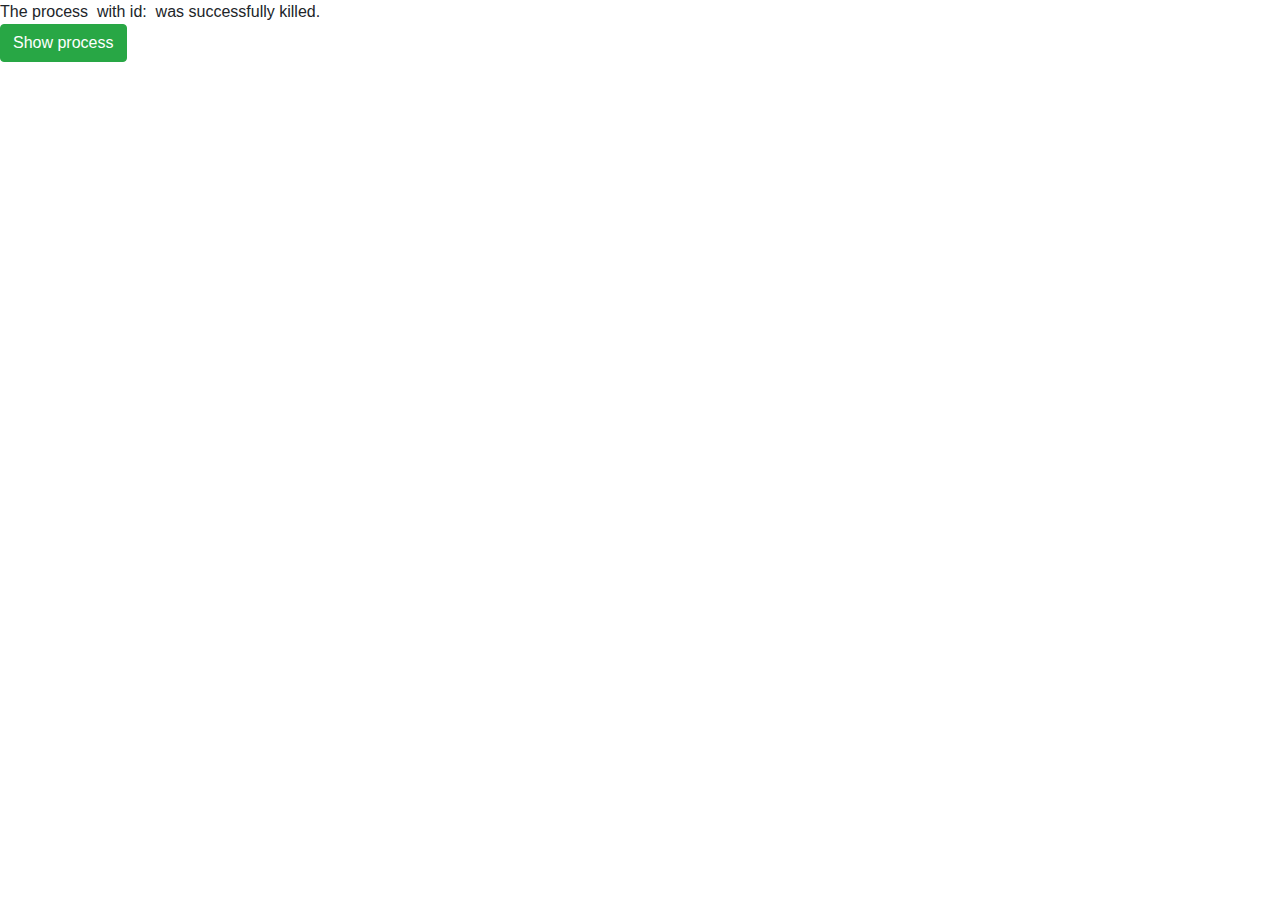
<file: src/main/resources/templates/kill.html>
<!DOCTYPE html>
<html xmlns:"http://www.w3.org/1999/xhtml" xmlns:th="http:thymeleaf.org">
<head>
<meta charset="ISO-8859-1">
<link rel="stylesheet"
	href="https://stackpath.bootstrapcdn.com/bootstrap/4.3.1/css/bootstrap.min.css"
	integrity="sha384-ggOyR0iXCbMQv3Xipma34MD+dH/1fQ784/j6cY/iJTQUOhcWr7x9JvoRxT2MZw1T"
	crossorigin="anonymous">
<title></title>
</head>
<body>
	The process
	<label th:text=${killedProcess.name}></label> with id:
	<label th:text=${killedProcess.id}></label> was successfully killed.
	<br>
	<a class="btn btn-success" href="/windows/">Show process</a>
	
</body>
</html>
</file>
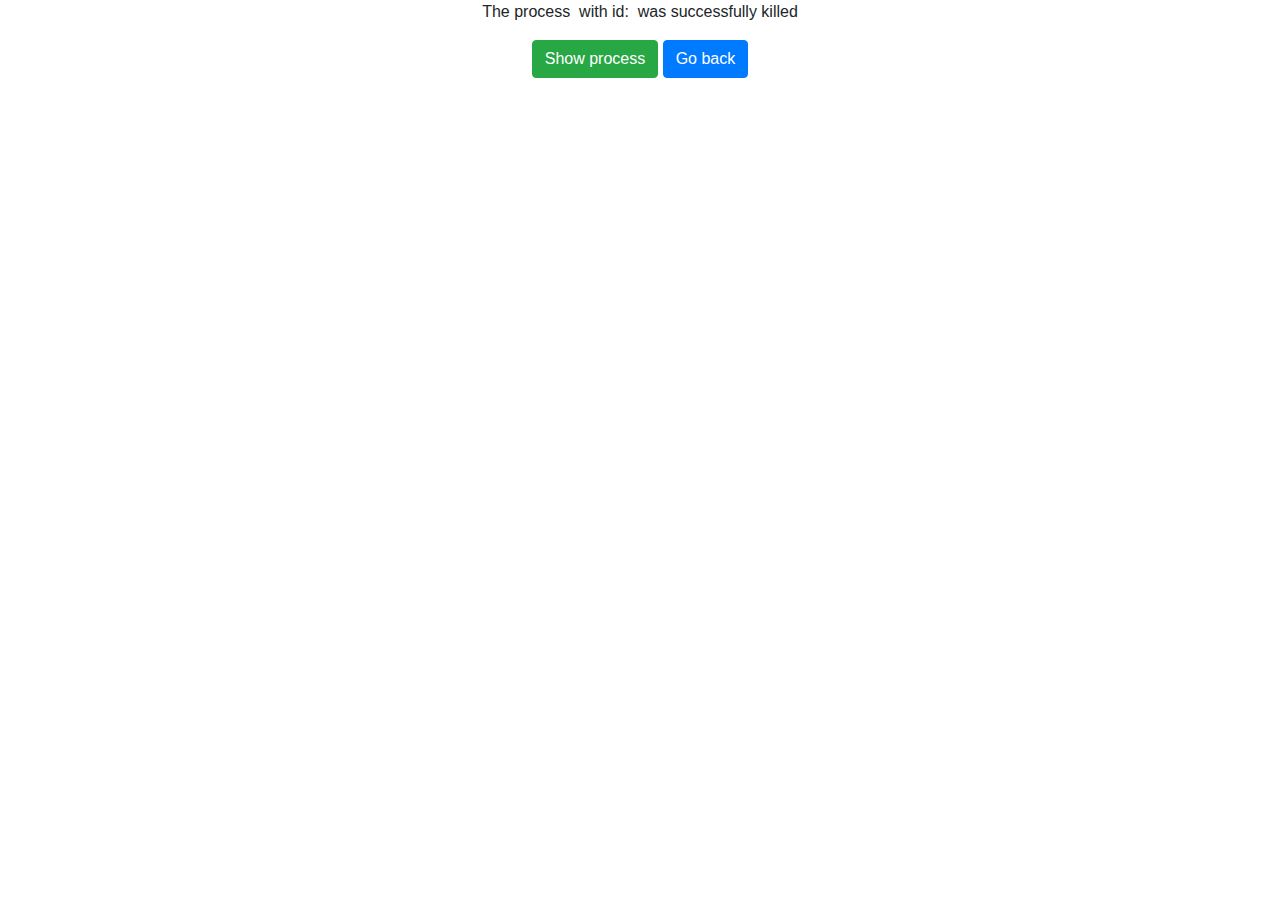
<file: src/main/resources/templates/killLinux.html>
<!DOCTYPE html>
<html xmlns:"http://www.w3.org/1999/xhtml" xmlns:th="http:thymeleaf.org">
<head>
<meta charset="ISO-8859-1">
<link rel="stylesheet"
	href="https://stackpath.bootstrapcdn.com/bootstrap/4.3.1/css/bootstrap.min.css"
	integrity="sha384-ggOyR0iXCbMQv3Xipma34MD+dH/1fQ784/j6cY/iJTQUOhcWr7x9JvoRxT2MZw1T"
	crossorigin="anonymous">
<title></title>
</head>
<body style="text-align: center">
	<p>
		The process <label th:text=${killedProcess.name}></label> with id: <label
			th:text=${killedProcess.id}></label> was successfully killed
	</p>
	<a class="btn btn-success" href="/linux/">Show process</a>
	<a class="btn btn-primary" href="/">Go back</a>
</body>
</html>
</file>
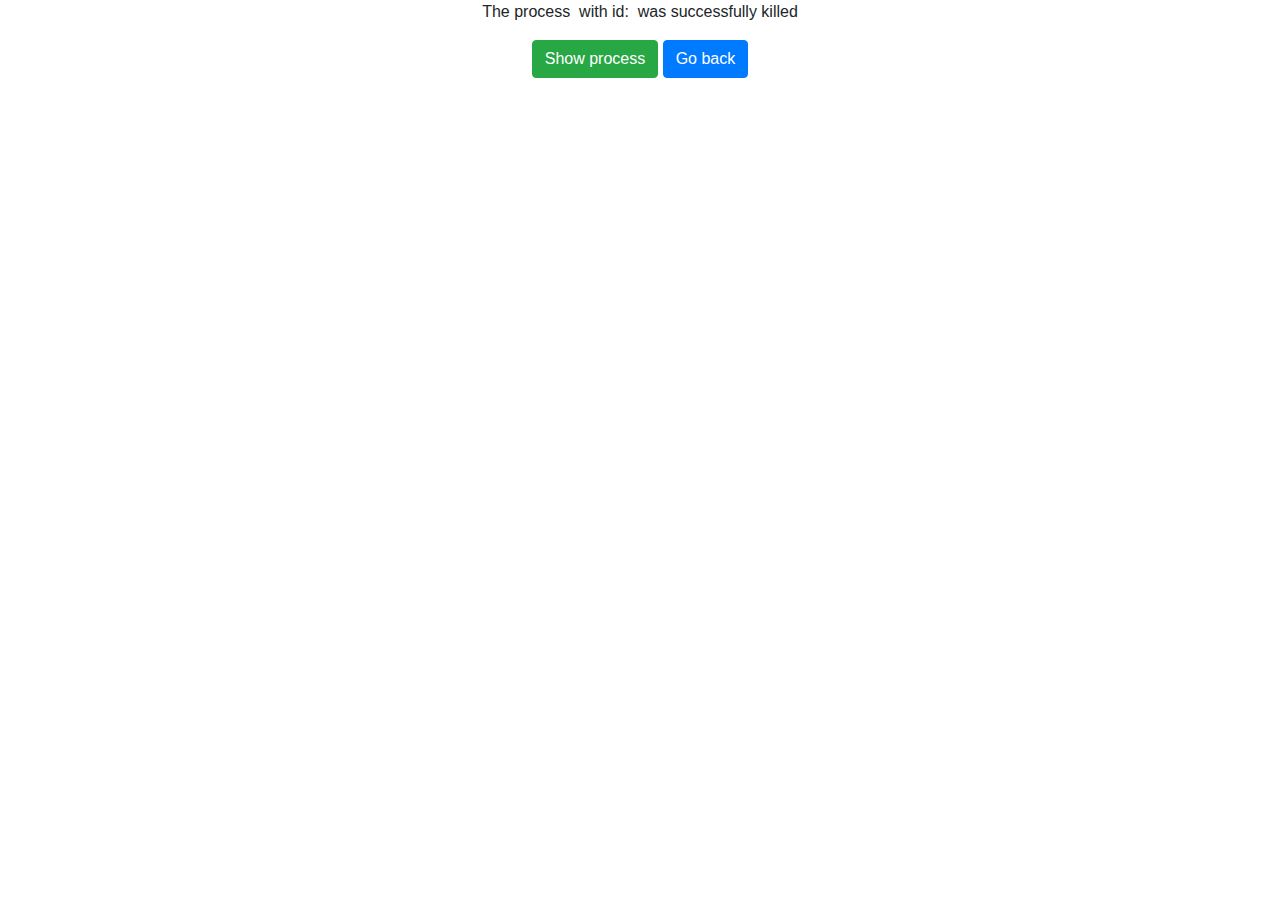
<file: src/main/resources/templates/killWindows.html>
<!DOCTYPE html>
<html xmlns:"http://www.w3.org/1999/xhtml" xmlns:th="http:thymeleaf.org">
<head>
<meta charset="ISO-8859-1">
<link rel="stylesheet"
	href="https://stackpath.bootstrapcdn.com/bootstrap/4.3.1/css/bootstrap.min.css"
	integrity="sha384-ggOyR0iXCbMQv3Xipma34MD+dH/1fQ784/j6cY/iJTQUOhcWr7x9JvoRxT2MZw1T"
	crossorigin="anonymous">
<title></title>
</head>
<body style="text-align: center">
	<p>
		The process <label th:text=${killedProcess.name}></label> with id: <label
			th:text=${killedProcess.id}></label> was successfully killed
	</p>
	<a class="btn btn-success" href="/windows/">Show process</a>
	<a class="btn btn-primary" href="/">Go back</a>
</body>
</html>
</file>
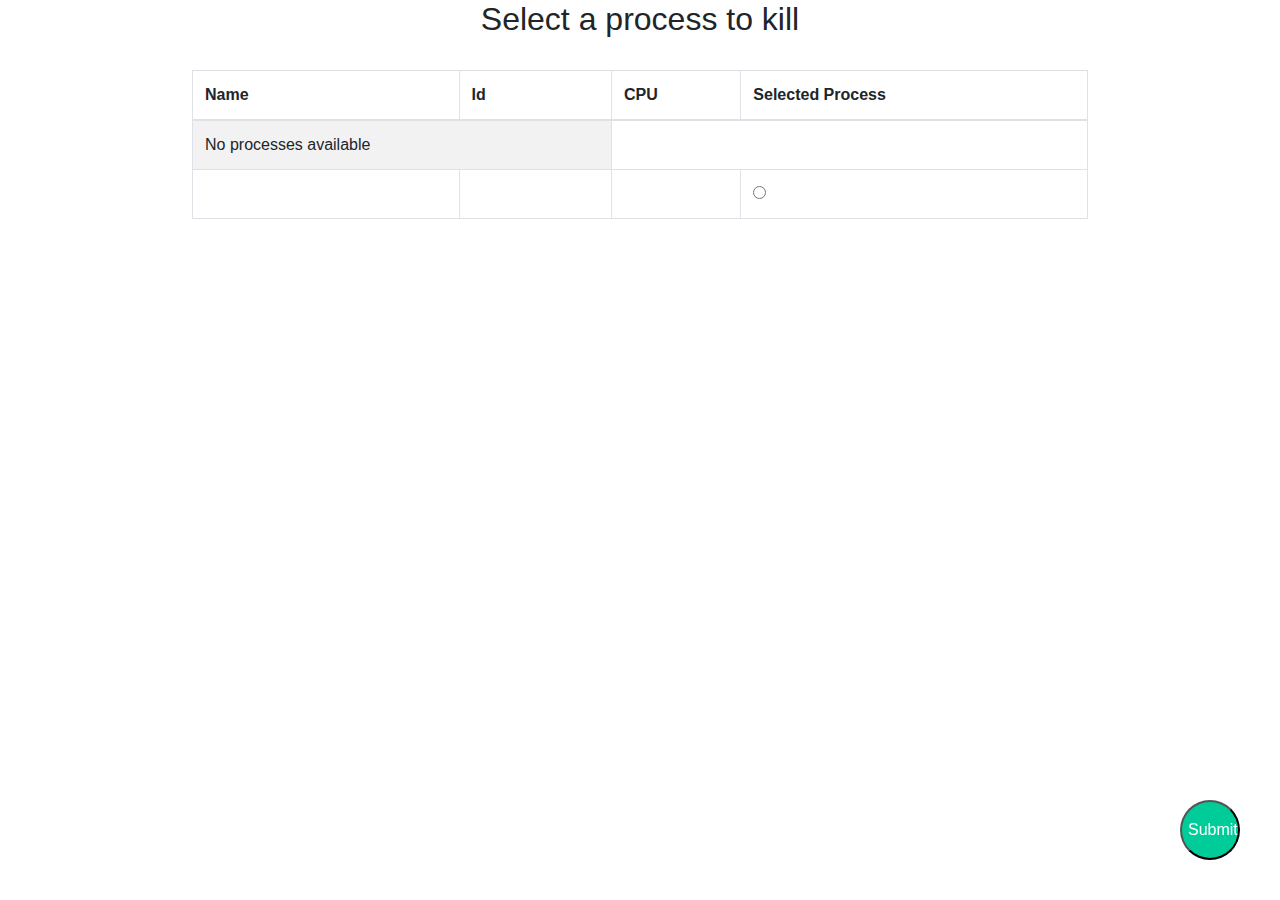
<file: src/main/resources/templates/table.html>
<!DOCTYPE html>
<html xmlns="http://www.w3.org/1999/xhtml" xmlns:th="http:thymeleaf.org">
<head>
<link rel="stylesheet" href="https://stackpath.bootstrapcdn.com/bootstrap/4.3.1/css/bootstrap.min.css" integrity="sha384-ggOyR0iXCbMQv3Xipma34MD+dH/1fQ784/j6cY/iJTQUOhcWr7x9JvoRxT2MZw1T" crossorigin="anonymous">
<meta charset=utf-8>
<title>Powershell</title>
<style type="text/css">
.float{
	position:fixed;
	width:60px;
	height:60px;
	bottom:40px;
	right:40px;
	background-color:#0C9;
	color:#FFF;
	border-radius:50px;
	text-align:center;
}
</style>
</head>
<body>
	<h2 align="center" >Select a process to kill</h2>
	<br>
	<form action="#"  th:action="@{/kill/}" th:object=${selectedProcess} method="post">
		<table style="width: 70%; margin:auto;" class="table table-striped table table-bordered" >
			<thead>
				<tr>
					<th>Name</th>
					<th>Id</th>
					<th>CPU</th>
					<th>Selected Process</th>
				</tr>
			</thead>
			<tbody>
				<tr th:if="${allProcesses.empty}">
					<td colspan="2">No processes available</td>
				</tr>
				<tr th:each="process : ${allProcesses}">
					<td th:text="${process.name}"></td>
					<td th:text="${process.id}"></td>
					<td th:text="${process.cpu}"></td>
					<td><input type="radio" name="option" th:field="*{id}" th:value="${process.id}" required></td>
				</tr>
			</tbody>
		</table>
		<input type="submit" class="float" value="Submit">
	</form>
</body>
</html>
</file>
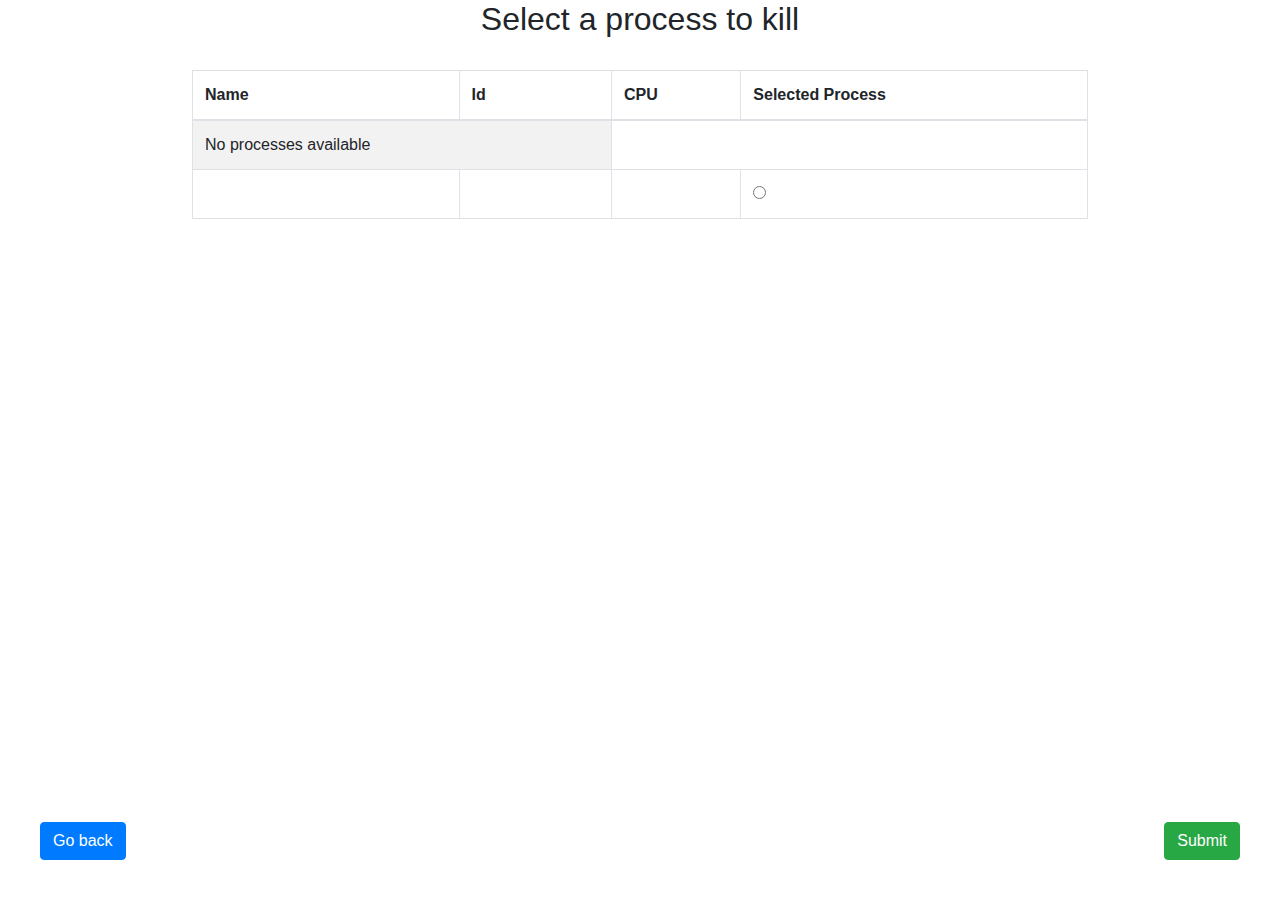
<file: src/main/resources/templates/tableLinux.html>
<!DOCTYPE html>
<html xmlns="http://www.w3.org/1999/xhtml" xmlns:th="http:thymeleaf.org">
<head>
<link rel="stylesheet" href="https://stackpath.bootstrapcdn.com/bootstrap/4.3.1/css/bootstrap.min.css" integrity="sha384-ggOyR0iXCbMQv3Xipma34MD+dH/1fQ784/j6cY/iJTQUOhcWr7x9JvoRxT2MZw1T" crossorigin="anonymous">
<meta charset=utf-8>
<title>Linux</title>
</head>
<body>
	<h2 align="center" >Select a process to kill</h2>
	<br>
	<form action="#"  th:action="@{/killLinux/}" th:object=${selectedProcess} method="post">
		<table style="width: 70%; margin:auto;" class="table table-striped table table-bordered" >
			<thead>
				<tr>
					<th>Name</th>
					<th>Id</th>
					<th>CPU</th>
					<th>Selected Process</th>
				</tr>
			</thead>
			<tbody>
				<tr th:if="${allProcesses.empty}">
					<td colspan="2">No processes available</td>
				</tr>
				<tr th:each="process : ${allProcesses}">
					<td th:text="${process.name}"></td>
					<td th:text="${process.id}"></td>
					<td th:text="${process.cpu}"></td>
					<td><input type="radio" name="option" th:field="*{id}" th:value="${process.id}" required></td>
				</tr>
			</tbody>
		</table>
		<input type="submit" class="btn btn-success" style="position: fixed; bottom: 40px; right: 40px;" value="Submit">
	</form>
	<a class="btn btn-primary" style="position: fixed; bottom: 40px; left: 40px;" href="/">Go back</a>
</body>
</html>
</file>
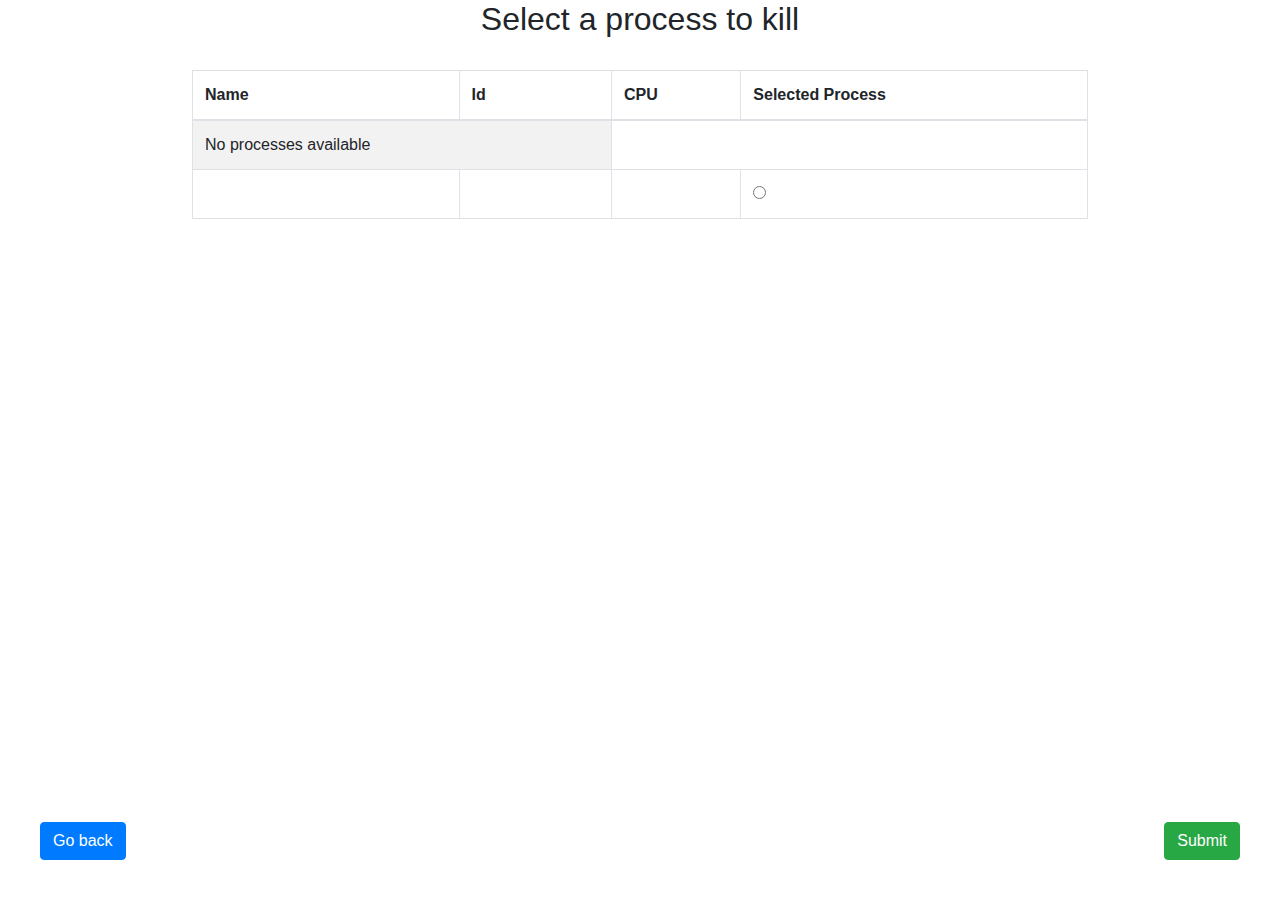
<file: src/main/resources/templates/tableWindows.html>
<!DOCTYPE html>
<html xmlns="http://www.w3.org/1999/xhtml" xmlns:th="http:thymeleaf.org">
<head>
<link rel="stylesheet" href="https://stackpath.bootstrapcdn.com/bootstrap/4.3.1/css/bootstrap.min.css" integrity="sha384-ggOyR0iXCbMQv3Xipma34MD+dH/1fQ784/j6cY/iJTQUOhcWr7x9JvoRxT2MZw1T" crossorigin="anonymous">
<meta charset=utf-8>
<title>Windows</title>
</head>
<body>
	<h2 align="center" >Select a process to kill</h2>
	<br>
	<form action="#"  th:action="@{/killWindows/}" th:object=${selectedProcess} method="post">
		<table style="width: 70%; margin:auto;" class="table table-striped table table-bordered" >
			<thead>
				<tr>
					<th>Name</th>
					<th>Id</th>
					<th>CPU</th>
					<th>Selected Process</th>
				</tr>
			</thead>
			<tbody>
				<tr th:if="${allProcesses.empty}">
					<td colspan="2">No processes available</td>
				</tr>
				<tr th:each="process : ${allProcesses}">
					<td th:text="${process.name}"></td>
					<td th:text="${process.id}"></td>
					<td th:text="${process.cpu}"></td>
					<td><input type="radio" name="option" th:field="*{id}" th:value="${process.id}" required></td>
				</tr>
			</tbody>
		</table>
		<input type="submit" class="btn btn-success" style="position: fixed; bottom: 40px; right: 40px;" value="Submit">
	</form>
	<a class="btn btn-primary" style="position: fixed; bottom: 40px; left: 40px;" href="/">Go back</a>
</body>
</html>
</file>
